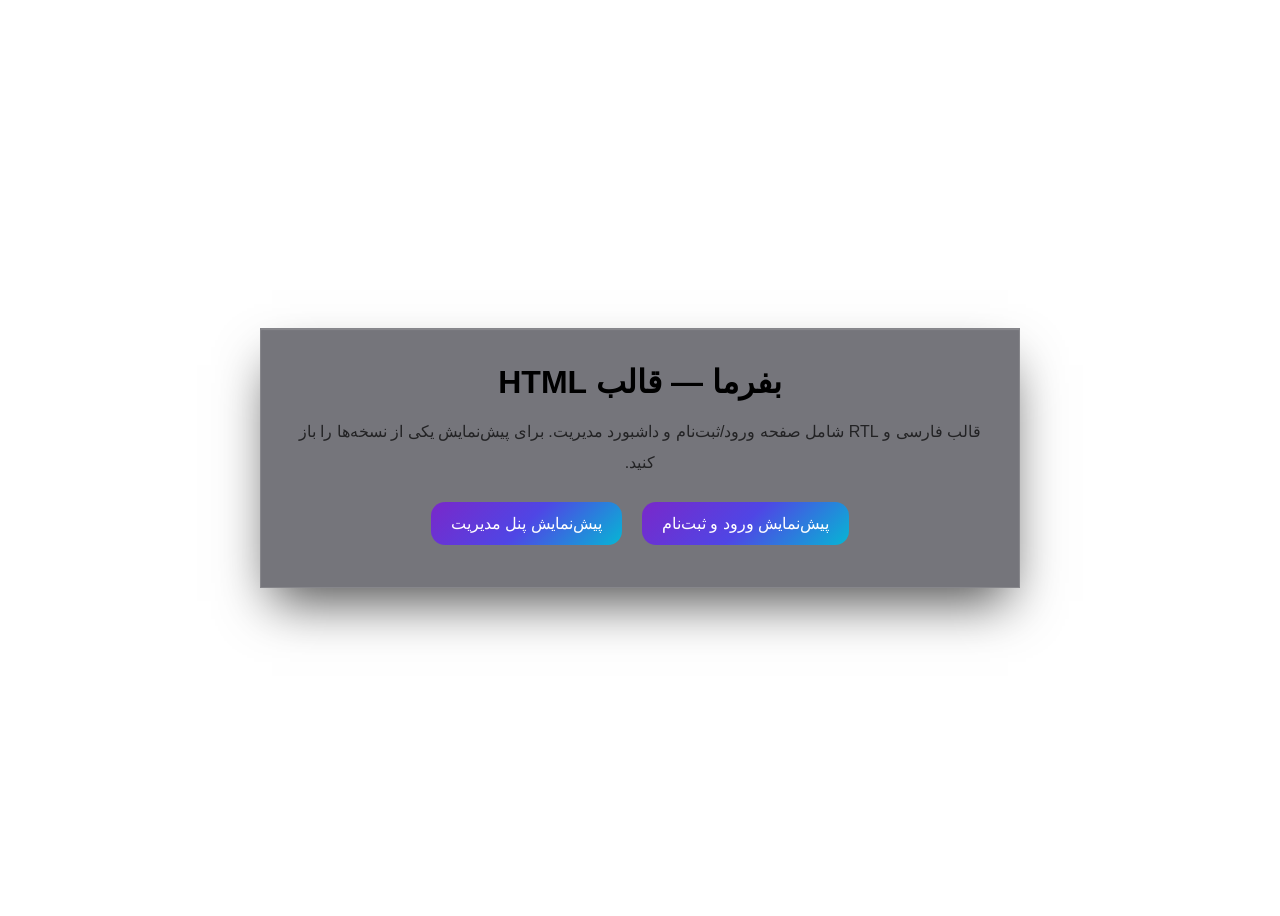
<file: index.html>
<!doctype html>
<html lang="fa" dir="rtl">
<head>
<meta charset="utf-8">
<meta name="viewport" content="width=device-width, initial-scale=1">
<title>بفرما | HTML Template</title>
<meta name="description" content="قالب HTML فارسی احراز هویت و پنل مدیریت بفرما">
<link rel="stylesheet" href="assets/style.css">
<style>
body{min-height:100vh;display:grid;place-items:center;padding:32px}
.product{width:min(760px,100%);padding:34px;text-align:center}
.product h1{font-size:32px;margin:0 0 10px}
.product p{opacity:.7;line-height:1.9}
.product a{display:inline-flex;margin:8px;padding:12px 20px;border-radius:14px;background:linear-gradient(135deg,#7928ca,#4f46e5,#06b6d4);color:#fff;text-decoration:none}
</style>
</head>
<body class="dark">
<main class="glass-card product">
<h1>بفرما — قالب HTML</h1>
<p>قالب فارسی و RTL شامل صفحه ورود/ثبت‌نام و داشبورد مدیریت. برای پیش‌نمایش یکی از نسخه‌ها را باز کنید.</p>
<a href="page-1.html">پیش‌نمایش ورود و ثبت‌نام</a>
<a href="page-2.html">پیش‌نمایش پنل مدیریت</a>
</main>
</body>
</html>
</file>
<file: assets/style.css>
* {
      font-family: 'Vazirmatn', sans-serif;
      box-sizing: border-box;
    }
    
    /* افکت شیشه‌ای تم کهکشانی و دارک */
    .dark .glass-card {
      background: rgba(18, 18, 28, 0.58);
      backdrop-filter: blur(24px);
      -webkit-backdrop-filter: blur(24px);
      border: 1px solid rgba(255, 255, 255, 0.12);
      box-shadow: 0 25px 50px -12px rgba(0, 0, 0, 0.7), inset 0 1px 1px 0 rgba(255, 255, 255, 0.15);
    }
    .dark .glass-input { background: rgba(255, 255, 255, 0.05); border: 1px solid rgba(255, 255, 255, 0.15); color: #f3f4f6; backdrop-filter: blur(8px); }
    .dark .glass-input:focus { background: rgba(255, 255, 255, 0.09); border-color: #818cf8; box-shadow: 0 0 0 3px rgba(129, 140, 248, 0.25); }
    .light-theme .glass-card { background: rgba(255, 255, 255, 0.72); backdrop-filter: blur(24px); -webkit-backdrop-filter: blur(24px); border: 1px solid rgba(255, 255, 255, 0.7); box-shadow: 0 20px 45px -10px rgba(100, 116, 139, 0.18), inset 0 1px 2px rgba(255, 255, 255, 0.9); }
    .light-theme .glass-input { background: rgba(255, 255, 255, 0.85); border: 1px solid rgba(203, 213, 225, 0.8); color: #0f172a; }
    .light-theme .glass-input:focus { background: #ffffff; border-color: #6366f1; box-shadow: 0 0 0 3px rgba(99, 102, 241, 0.2); }
    .btn-gradient { background: linear-gradient(135deg, #7928ca 0%, #4f46e5 50%, #06b6d4 100%); box-shadow: 0 10px 25px -5px rgba(99, 102, 241, 0.4); transition: all 0.3s cubic-bezier(0.4, 0, 0.2, 1); }
    .btn-gradient:hover { box-shadow: 0 14px 30px -3px rgba(99, 102, 241, 0.6); transform: translateY(-2px); }
    ::-webkit-scrollbar { width: 6px; }
    ::-webkit-scrollbar-track { background: transparent; }
    ::-webkit-scrollbar-thumb { background: rgba(148, 163, 184, 0.3); border-radius: 9999px; }
    .field-transition { transition: all 0.35s cubic-bezier(0.4, 0, 0.2, 1); }
.demo-badge{position:fixed;left:18px;bottom:18px;z-index:99999;padding:9px 14px;border-radius:999px;background:rgba(15,15,25,.82);border:1px solid rgba(255,255,255,.15);backdrop-filter:blur(12px);color:#fff;font:600 12px/1.2 sans-serif;box-shadow:0 8px 30px rgba(0,0,0,.25);pointer-events:none}
</file>
